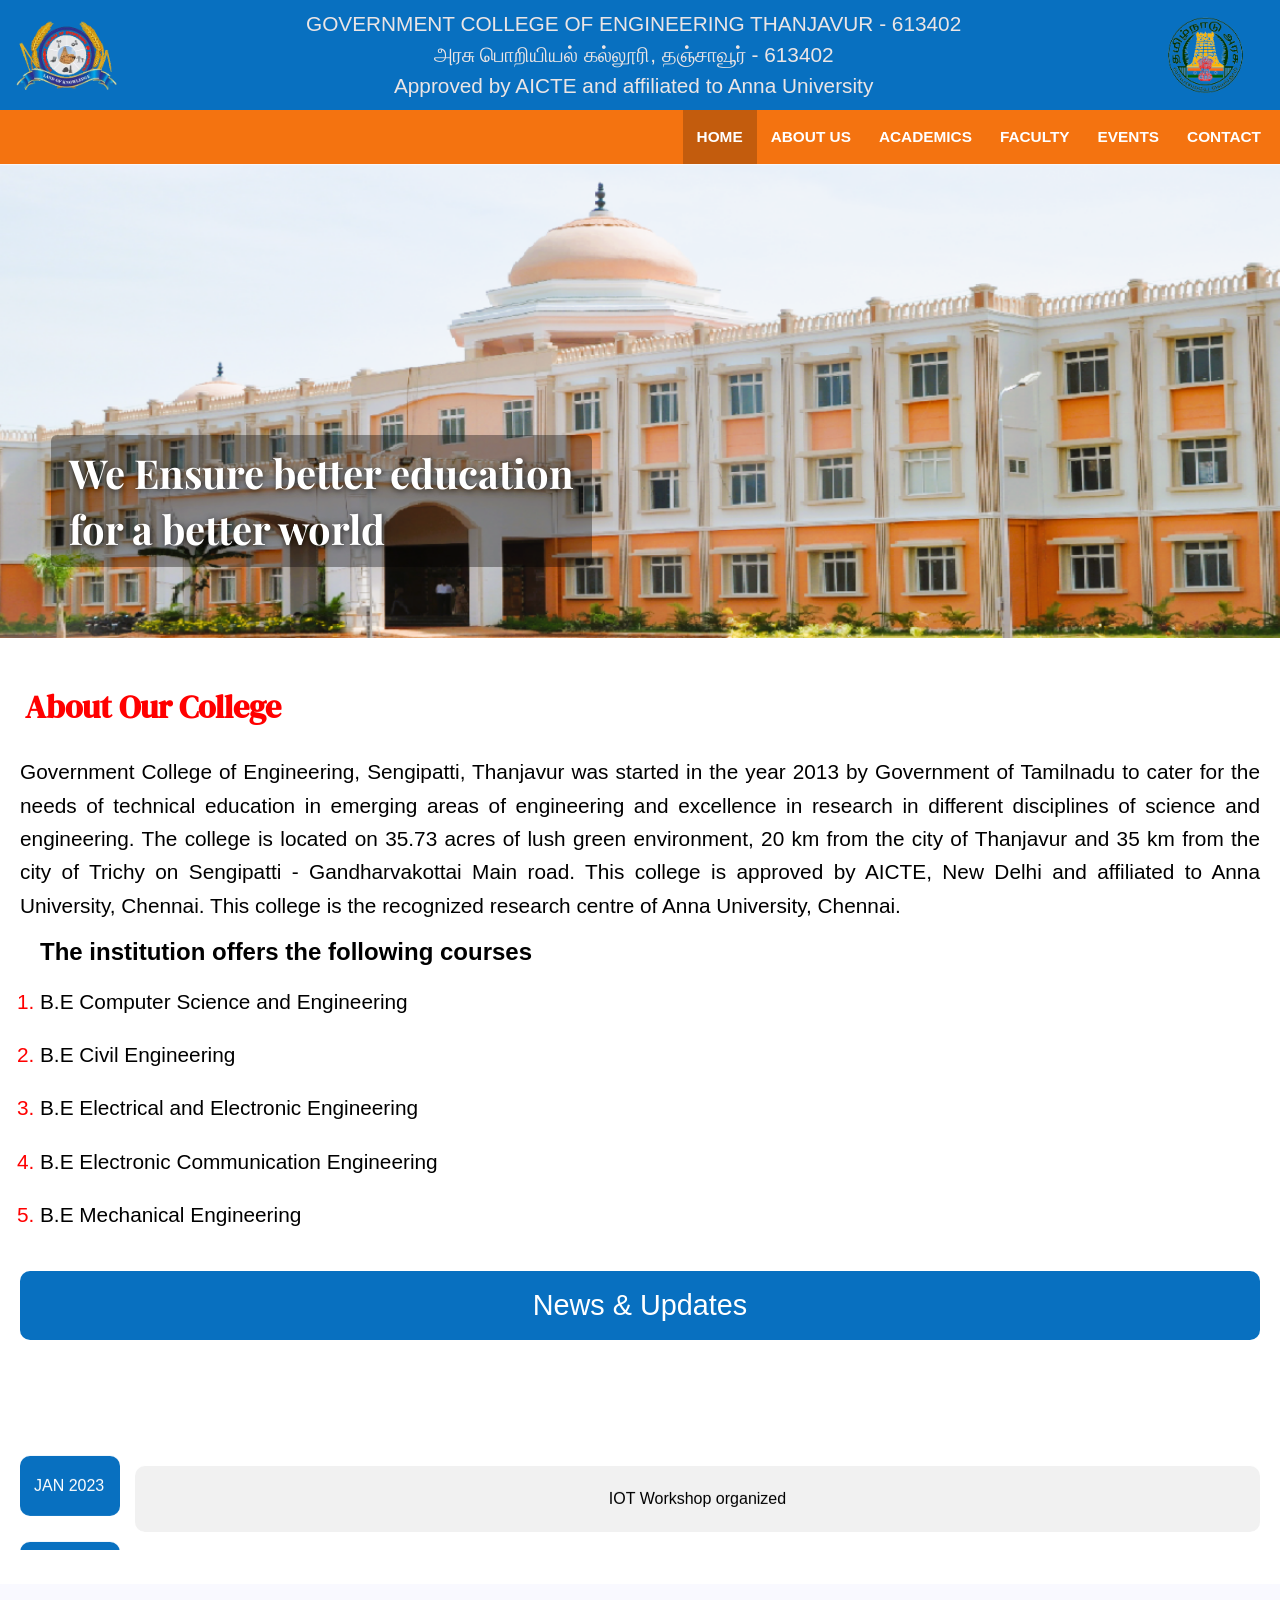
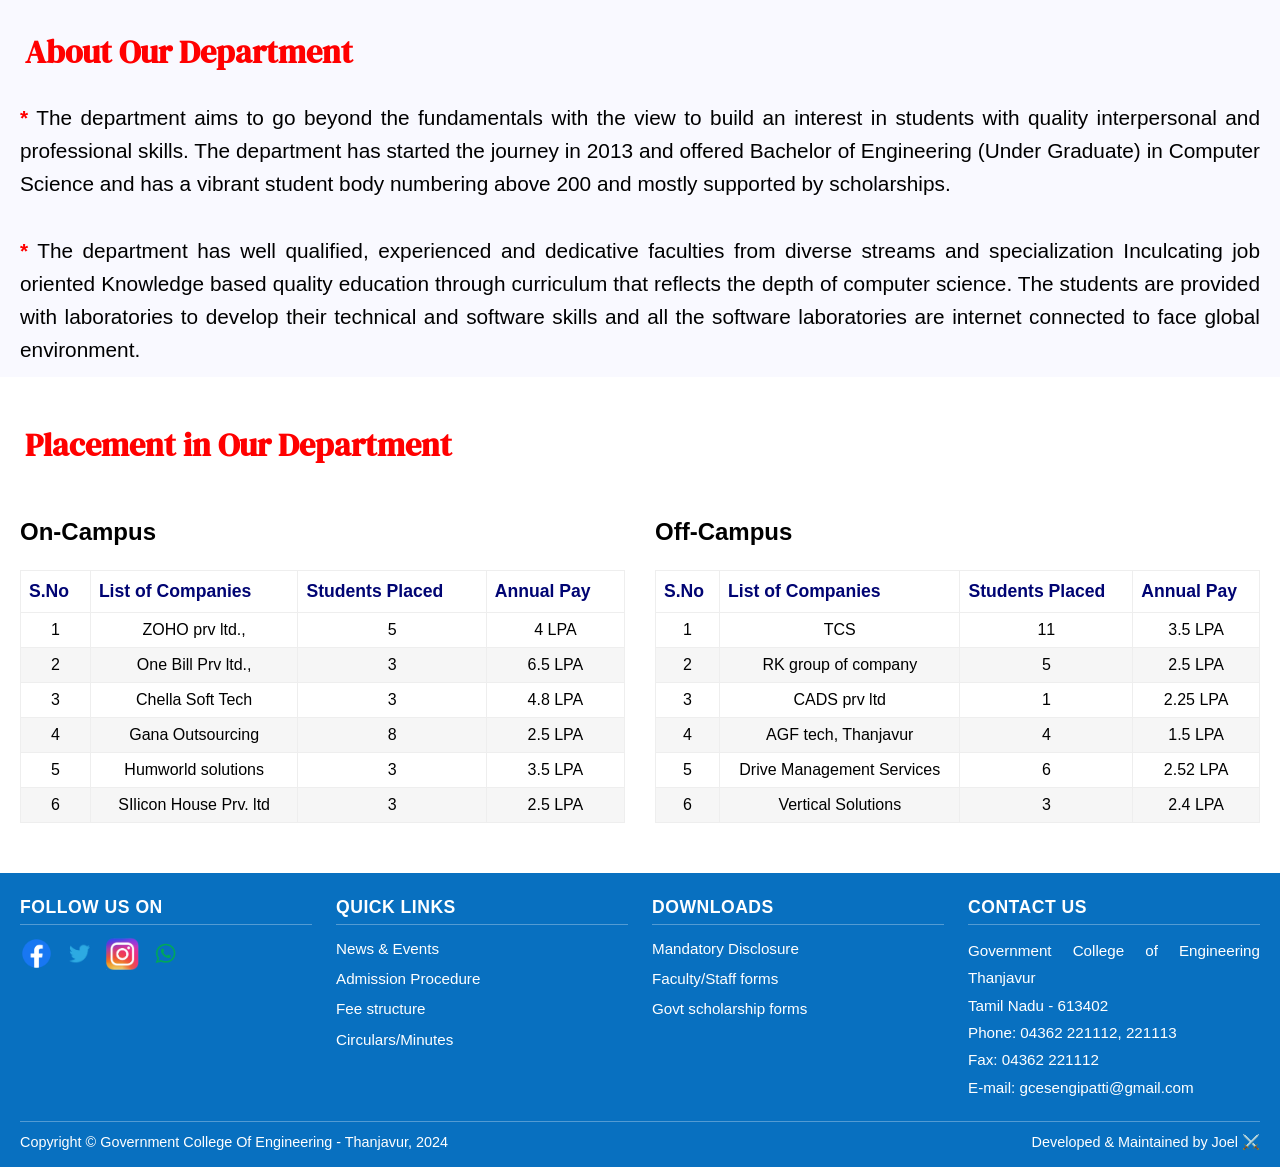
<file: index.html>
<!doctype html>
<html lang="en">
  <head>
    <meta charset="UTF-8" />
    <meta name="viewport" content="width=device-width, initial-scale=1.0" />
    <link rel="stylesheet" href="/CSS/responsive.css" />
    <link rel="icon" href="/assets/Images/clglogo.png" type="image/png" />
    <link rel="preconnect" href="https://fonts.googleapis.com" />
    <link rel="preconnect" href="https://fonts.gstatic.com" crossorigin />
    <link
      href="https://fonts.googleapis.com/css2?family=Playfair+Display:ital,wght@0,400..900;1,400..900&display=swap"
      rel="stylesheet"
    />
    <link
      href="https://fonts.googleapis.com/css2?family=DM+Serif+Display:ital@0;1&family=Playfair+Display:ital,wght@0,400..900;1,400..900&display=swap"
      rel="stylesheet"
    />
    <title>Welcome To Government College of Engineering Thanjavur</title>
  </head>
  <body>
    <div class="college-name">
      <ul>
        <li><img src="/assets/Images/clglogo.png" alt="College Logo" /></li>
        <li>
          GOVERNMENT COLLEGE OF ENGINEERING THANJAVUR - 613402 <br />
          அரசு பொறியியல் கல்லூரி, தஞ்சாவூர் - 613402 <br />
          Approved by AICTE and affiliated to Anna University
        </li>
        <li>
          <img src="/assets/Images/tamil-removebg-preview.png" alt="TN Logo" />
        </li>
      </ul>
    </div>

    <nav class="navbar">
      <div class="nav-inner">
        <button class="hamburger" id="hamburger" aria-label="Toggle menu">
          <span></span><span></span><span></span>
        </button>
        <div class="nav-links" id="navLinks">
          <a href="index.html" class="active">HOME</a>
          <a href="#CSE">ABOUT US</a>
          <a href="Academic.html">ACADEMICS</a>
          <a href="staffs.html">FACULTY</a>
          <a href="Events.html">EVENTS</a>
          <a href="contact.html">CONTACT</a>
        </div>
      </div>
    </nav>

    <div class="hero">
      <img
        src="/assets/Images/clg image 2.png"
        alt="College Campus"
        class="hero-img"
      />
      <div class="head-content">
        We Ensure better education<br />for a better world
      </div>
    </div>

    <div class="About-college">
      <h2>About Our College</h2>
      <div class="clg-content">
        Government College of Engineering, Sengipatti, Thanjavur was started in
        the year 2013 by Government of Tamilnadu to cater for the needs of
        technical education in emerging areas of engineering and excellence in
        research in different disciplines of science and engineering. The
        college is located on 35.73 acres of lush green environment, 20 km from
        the city of Thanjavur and 35 km from the city of Trichy on Sengipatti -
        Gandharvakottai Main road. This college is approved by AICTE, New Delhi
        and affiliated to Anna University, Chennai. This college is the
        recognized research centre of Anna University, Chennai.
      </div>
      <ol>
        <dt>The institution offers the following courses</dt>
        <br />
        <li>B.E Computer Science and Engineering</li>
        <br />
        <li>B.E Civil Engineering</li>
        <br />
        <li>B.E Electrical and Electronic Engineering</li>
        <br />
        <li>B.E Electronic Communication Engineering</li>
        <br />
        <li>B.E Mechanical Engineering</li>
        <br />
      </ol>
      <div id="new">
        <div id="newsh"><p id="newshp">News &amp; Updates</p></div>
        <marquee behavior="scroll" direction="up" scrolldelay="10">
          <div id="newsb">
            <div>
              <div id="newsc1"><p>JAN 2023</p></div>
              <div class="newsc2 i1"><p>IOT Workshop organized</p></div>
            </div>
            <div>
              <div id="newsc1"><p>FEB 2023</p></div>
              <div class="newsc2 i2">
                <p>IV successfully organized by 2021 batch</p>
              </div>
            </div>
            <div>
              <div id="newsc1"><p>APR 2023</p></div>
              <div class="newsc2 i3">
                <p>IV successfully organized by 2019 batch</p>
              </div>
            </div>
            <div>
              <div id="newsc1"><p>OCT 2023</p></div>
              <div class="newsc2 i4"><p>SIH successfully organized</p></div>
            </div>
            <div>
              <div id="newsc1"><p>NOV 2023</p></div>
              <div class="newsc2 i5">
                <p>IV successfully organized by 2022 batch</p>
              </div>
            </div>
          </div>
        </marquee>
      </div>
    </div>

    <div class="About-dep">
      <h2 id="CSE">About Our Department</h2>
      <div class="cse-content">
        <b>*</b> The department aims to go beyond the fundamentals with the view
        to build an interest in students with quality interpersonal and
        professional skills. The department has started the journey in 2013 and
        offered Bachelor of Engineering (Under Graduate) in Computer Science and
        has a vibrant student body numbering above 200 and mostly supported by
        scholarships.<br /><br />
        <b>*</b> The department has well qualified, experienced and dedicative
        faculties from diverse streams and specialization Inculcating job
        oriented Knowledge based quality education through curriculum that
        reflects the depth of computer science. The students are provided with
        laboratories to develop their technical and software skills and all the
        software laboratories are internet connected to face global environment.
      </div>
    </div>

    <div class="section">
      <h2>Placement in Our Department</h2>
      <div class="placement-tables">
        <div class="section-1-table">
          <h3>On-Campus</h3>
          <div class="table-scroll">
            <table border="1" cellpadding="10">
              <thead>
                <tr>
                  <th>S.No</th>
                  <th>List of Companies</th>
                  <th>Students Placed</th>
                  <th>Annual Pay</th>
                </tr>
              </thead>
              <tr>
                <td>1</td>
                <td>ZOHO prv ltd.,</td>
                <td>5</td>
                <td>4 LPA</td>
              </tr>
              <tr>
                <td>2</td>
                <td>One Bill Prv ltd.,</td>
                <td>3</td>
                <td>6.5 LPA</td>
              </tr>
              <tr>
                <td>3</td>
                <td>Chella Soft Tech</td>
                <td>3</td>
                <td>4.8 LPA</td>
              </tr>
              <tr>
                <td>4</td>
                <td>Gana Outsourcing</td>
                <td>8</td>
                <td>2.5 LPA</td>
              </tr>
              <tr>
                <td>5</td>
                <td>Humworld solutions</td>
                <td>3</td>
                <td>3.5 LPA</td>
              </tr>
              <tr>
                <td>6</td>
                <td>SIlicon House Prv. ltd</td>
                <td>3</td>
                <td>2.5 LPA</td>
              </tr>
            </table>
          </div>
        </div>
        <div class="section-2-table">
          <h3>Off-Campus</h3>
          <div class="table-scroll">
            <table border="1" cellpadding="10">
              <thead>
                <tr>
                  <th>S.No</th>
                  <th>List of Companies</th>
                  <th>Students Placed</th>
                  <th>Annual Pay</th>
                </tr>
              </thead>
              <tr>
                <td>1</td>
                <td>TCS</td>
                <td>11</td>
                <td>3.5 LPA</td>
              </tr>
              <tr>
                <td>2</td>
                <td>RK group of company</td>
                <td>5</td>
                <td>2.5 LPA</td>
              </tr>
              <tr>
                <td>3</td>
                <td>CADS prv ltd</td>
                <td>1</td>
                <td>2.25 LPA</td>
              </tr>
              <tr>
                <td>4</td>
                <td>AGF tech, Thanjavur</td>
                <td>4</td>
                <td>1.5 LPA</td>
              </tr>
              <tr>
                <td>5</td>
                <td>Drive Management Services</td>
                <td>6</td>
                <td>2.52 LPA</td>
              </tr>
              <tr>
                <td>6</td>
                <td>Vertical Solutions</td>
                <td>3</td>
                <td>2.4 LPA</td>
              </tr>
            </table>
          </div>
        </div>
      </div>
    </div>

    <div class="footer-content">
      <div class="footer-1">
        <div class="footer-grid">
          <div class="footer-col">
            <h4>Follow Us On</h4>
            <div class="social-icons">
              <a
                href="https://www.facebook.com/groups/135893600199107"
                target="_blank"
                ><img src="/assets/Images/fb.png" alt="Facebook"
              /></a>
              <a
                href="https://twitter.com/GCEThanjavur?t=M916JnuWlmFhj-XQbk3cRQ&s=09"
                target="_blank"
                ><img src="/assets/Images/twitter.png" alt="Twitter"
              /></a>
              <a
                href="https://www.instagram.com/gce_sengipatti/"
                target="_blank"
                ><img src="/assets/Images/insta.png" alt="Instagram"
              /></a>
              <a href="https://wa.me/919994873594"
                ><img src="/assets/Images/whatsapp.png" alt="WhatsApp"
              /></a>
            </div>
          </div>
          <div class="footer-col">
            <h4>Quick Links</h4>
            <ul>
              <li>
                <a href="https://gcetj.edu.in/news-archives" target="_blank"
                  >News &amp; Events</a
                >
              </li>
              <li>
                <a
                  href="https://gcetj.edu.in/?q=mandatory-disclosure-0#"
                  target="_blank"
                  >Admission Procedure</a
                >
              </li>
              <li><a href="#">Fee structure</a></li>
              <li><a href="#">Circulars/Minutes</a></li>
            </ul>
          </div>
          <div class="footer-col">
            <h4>Downloads</h4>
            <ul>
              <li>
                <a
                  href="https://gcetj.edu.in/internal-hackathon-2023?q=mandatory-disclosure-0"
                  target="_blank"
                  >Mandatory Disclosure</a
                >
              </li>
              <li><a href="#" target="_blank">Faculty/Staff forms</a></li>
              <li>
                <a
                  href="https://gcetj.edu.in/internal-hackathon-2023?q=scholarship-form"
                  target="_blank"
                  >Govt scholarship forms</a
                >
              </li>
            </ul>
          </div>
          <div class="footer-col">
            <h4>Contact Us</h4>
            <address>
              Government College of Engineering Thanjavur<br />
              Tamil Nadu - 613402<br />
              Phone: 04362 221112, 221113<br />
              Fax: 04362 221112<br />
              E-mail: gcesengipatti@gmail.com
            </address>
          </div>
        </div>
        <div class="footer-bottom">
          <div>
            Copyright &copy; Government College Of Engineering - Thanjavur, 2024
          </div>
          <div>Developed &amp; Maintained by Joel ⚔️</div>
        </div>
      </div>
    </div>

    <script src="/JS/navbar.js"></script>
  </body>
</html>
</file>
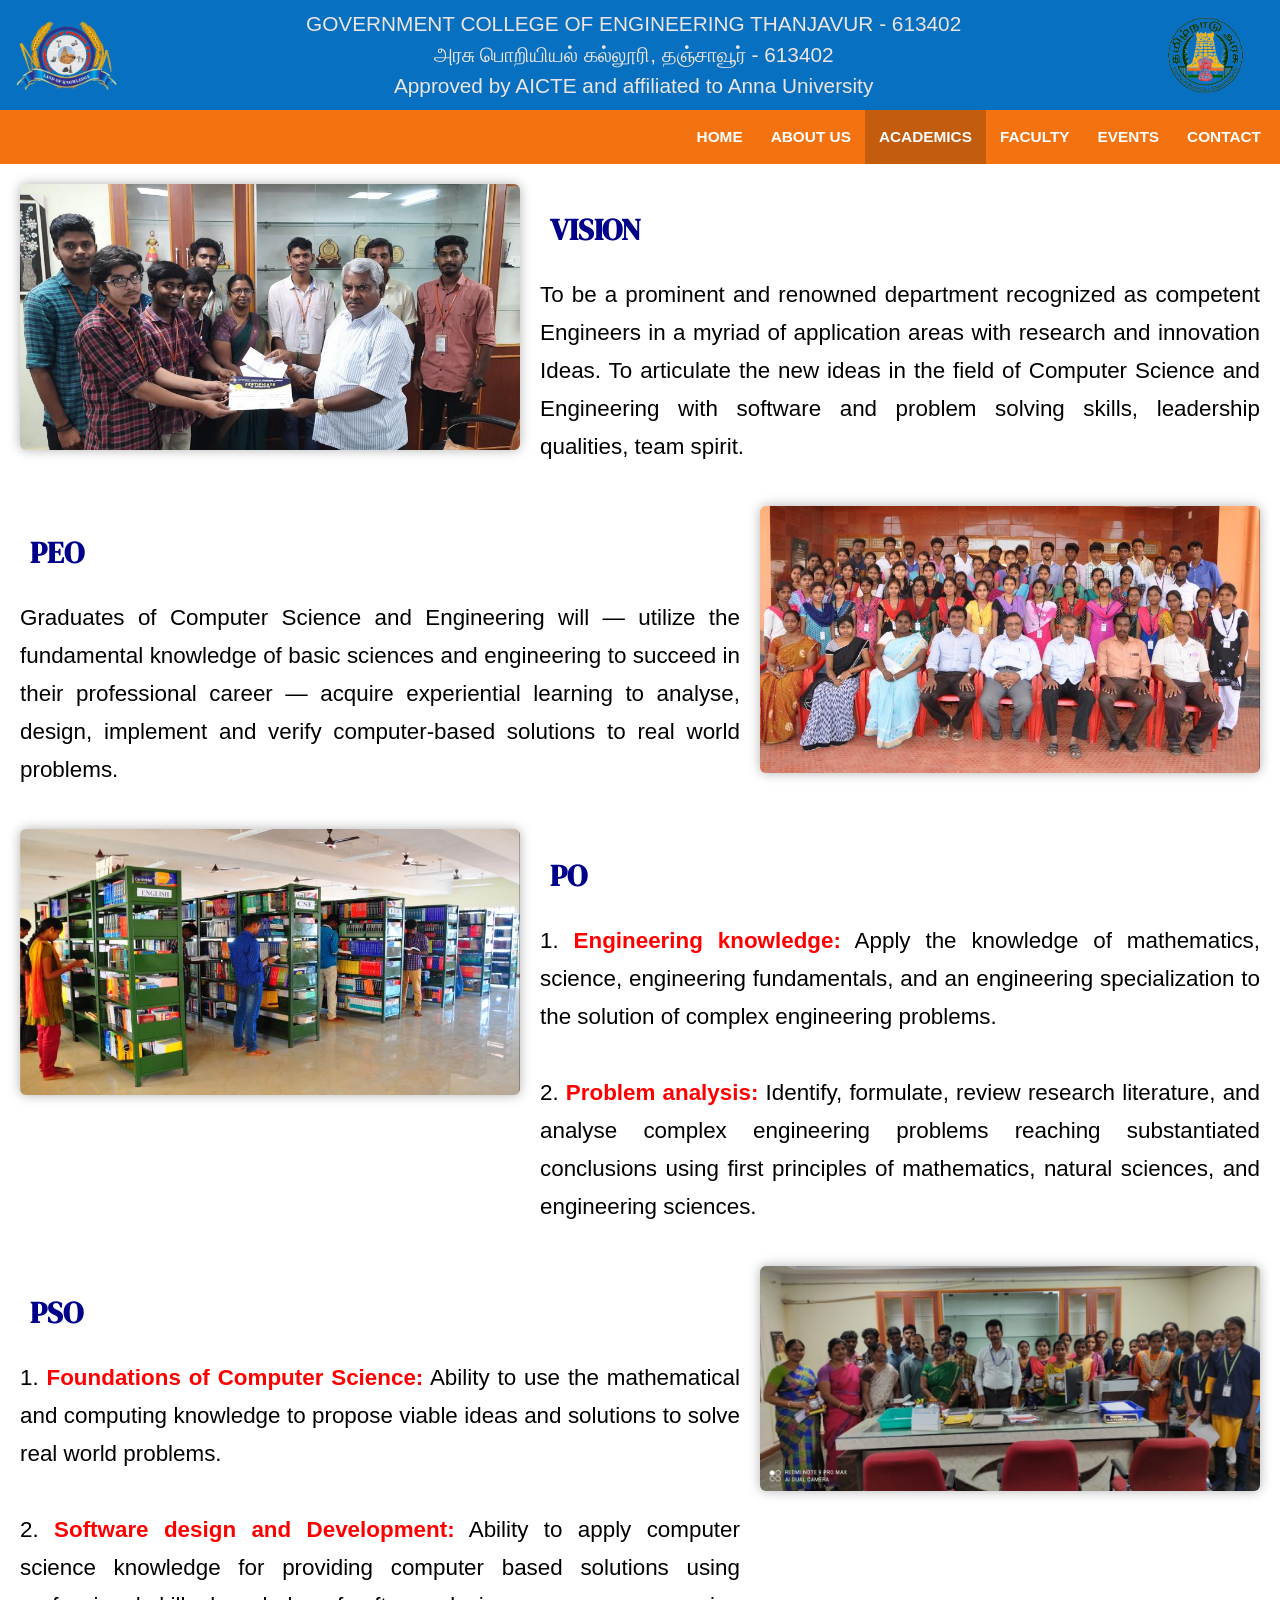
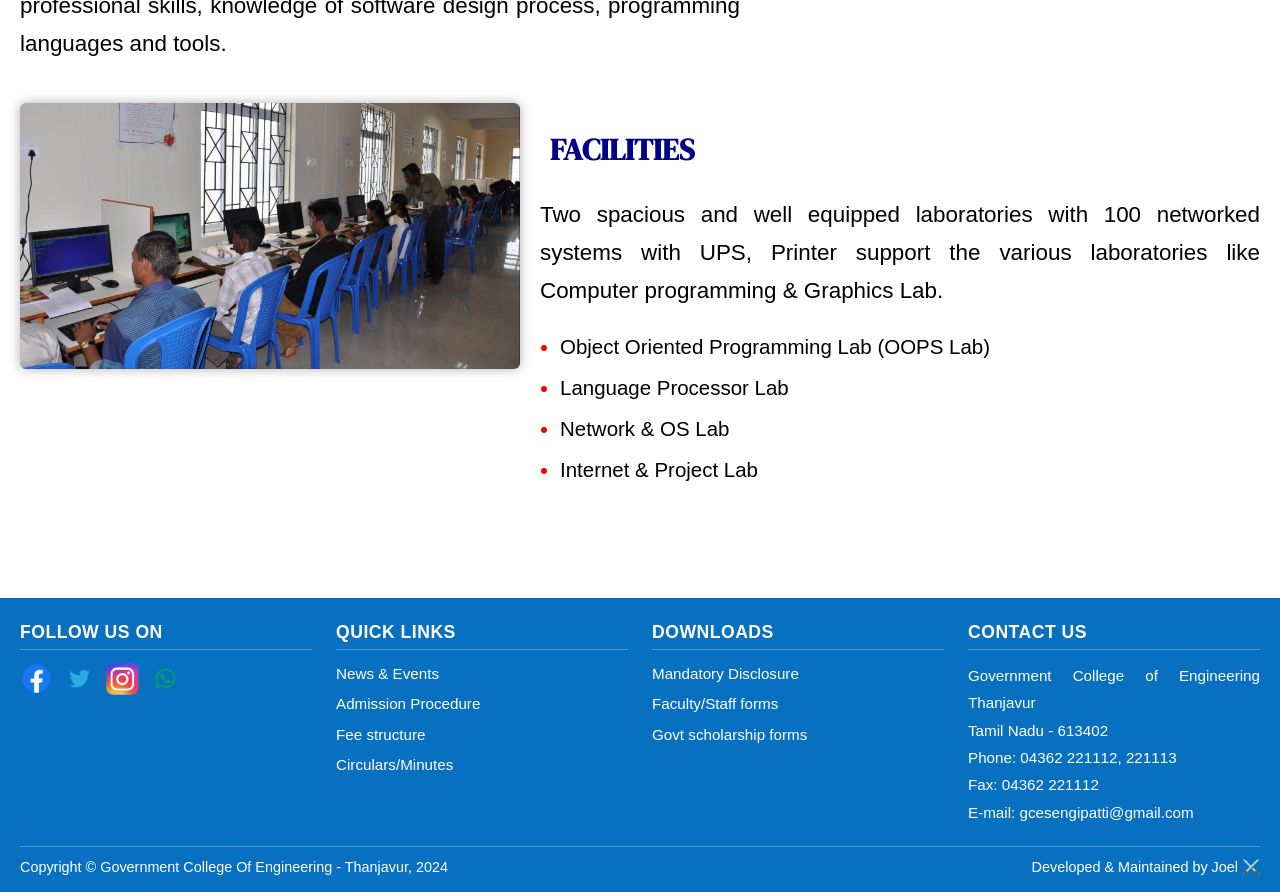
<file: Academic.html>
<!doctype html>
<html lang="en">
  <head>
    <meta charset="UTF-8" />
    <meta name="viewport" content="width=device-width, initial-scale=1.0" />
    <link rel="stylesheet" href="/CSS/responsive.css" />
    <link rel="icon" href="/assets/Images/clglogo.png" type="image/png" />
    <link rel="preconnect" href="https://fonts.googleapis.com" />
    <link rel="preconnect" href="https://fonts.gstatic.com" crossorigin />
    <link
      href="https://fonts.googleapis.com/css2?family=Playfair+Display:ital,wght@0,400..900;1,400..900&display=swap"
      rel="stylesheet"
    />
    <link
      href="https://fonts.googleapis.com/css2?family=DM+Serif+Display:ital@0;1&family=Playfair+Display:ital,wght@0,400..900;1,400..900&display=swap"
      rel="stylesheet"
    />
    <title>Academics | GCET</title>
  </head>
  <body>
    <div class="college-name">
      <ul>
        <li><img src="/assets/Images/clglogo.png" alt="College Logo" /></li>
        <li>
          GOVERNMENT COLLEGE OF ENGINEERING THANJAVUR - 613402 <br />
          அரசு பொறியியல் கல்லூரி, தஞ்சாவூர் - 613402 <br />
          Approved by AICTE and affiliated to Anna University
        </li>
        <li>
          <img src="/assets/Images/tamil-removebg-preview.png" alt="TN Logo" />
        </li>
      </ul>
    </div>

    <nav class="navbar">
      <div class="nav-inner">
        <button class="hamburger" id="hamburger" aria-label="Toggle menu">
          <span></span><span></span><span></span>
        </button>
        <div class="nav-links" id="navLinks">
          <a href="index.html">HOME</a>
          <a href="index.html#CSE">ABOUT US</a>
          <a href="Academic.html" class="active">ACADEMICS</a>
          <a href="staffs.html">FACULTY</a>
          <a href="Events.html">EVENTS</a>
          <a href="contact.html">CONTACT</a>
        </div>
      </div>
    </nav>

    <div class="academic-section">
      <div class="academic-block">
        <img src="/assets/Images/academic-3.jpg" alt="Vision" />
        <div class="text">
          <h1>VISION</h1>
          To be a prominent and renowned department recognized as competent
          Engineers in a myriad of application areas with research and
          innovation Ideas. To articulate the new ideas in the field of Computer
          Science and Engineering with software and problem solving skills,
          leadership qualities, team spirit.
        </div>
      </div>

      <div class="academic-block reverse">
        <img src="/assets/Images/academic-2.jpeg" alt="PEO" />
        <div class="text">
          <h1>PEO</h1>
          Graduates of Computer Science and Engineering will — utilize the
          fundamental knowledge of basic sciences and engineering to succeed in
          their professional career — acquire experiential learning to analyse,
          design, implement and verify computer-based solutions to real world
          problems.
        </div>
      </div>

      <div class="academic-block">
        <img src="/assets/Images/academic-4.jpeg" alt="PO" />
        <div class="text">
          <h1>PO</h1>
          1. <b>Engineering knowledge:</b> Apply the knowledge of mathematics,
          science, engineering fundamentals, and an engineering specialization
          to the solution of complex engineering problems.<br /><br />
          2. <b>Problem analysis:</b> Identify, formulate, review research
          literature, and analyse complex engineering problems reaching
          substantiated conclusions using first principles of mathematics,
          natural sciences, and engineering sciences.
        </div>
      </div>

      <div class="academic-block reverse">
        <img src="/assets/Images/academic-5.jpg" alt="PSO" />
        <div class="text">
          <h1>PSO</h1>
          1. <b>Foundations of Computer Science:</b> Ability to use the
          mathematical and computing knowledge to propose viable ideas and
          solutions to solve real world problems.<br /><br />
          2. <b>Software design and Development:</b> Ability to apply computer
          science knowledge for providing computer based solutions using
          professional skills, knowledge of software design process, programming
          languages and tools.
        </div>
      </div>

      <div class="academic-block">
        <img src="/assets/Images/academic-9.jpg" alt="Facilities" />
        <div class="text">
          <h1>FACILITIES</h1>
          Two spacious and well equipped laboratories with 100 networked systems
          with UPS, Printer support the various laboratories like Computer
          programming &amp; Graphics Lab.
          <ul>
            <li>Object Oriented Programming Lab (OOPS Lab)</li>
            <li>Language Processor Lab</li>
            <li>Network &amp; OS Lab</li>
            <li>Internet &amp; Project Lab</li>
          </ul>
        </div>
      </div>
    </div>

    <div class="footer-content">
      <div class="footer-1">
        <div class="footer-grid">
          <div class="footer-col">
            <h4>Follow Us On</h4>
            <div class="social-icons">
              <a
                href="https://www.facebook.com/groups/135893600199107"
                target="_blank"
                ><img src="/assets/Images/fb.png" alt="Facebook"
              /></a>
              <a
                href="https://twitter.com/GCEThanjavur?t=M916JnuWlmFhj-XQbk3cRQ&s=09"
                target="_blank"
                ><img src="/assets/Images/twitter.png" alt="Twitter"
              /></a>
              <a
                href="https://www.instagram.com/gce_sengipatti/"
                target="_blank"
                ><img src="/assets/Images/insta.png" alt="Instagram"
              /></a>
              <a href="https://wa.me/919994873594"
                ><img src="/assets/Images/whatsapp.png" alt="WhatsApp"
              /></a>
            </div>
          </div>
          <div class="footer-col">
            <h4>Quick Links</h4>
            <ul>
              <li>
                <a href="https://gcetj.edu.in/news-archives" target="_blank"
                  >News &amp; Events</a
                >
              </li>
              <li>
                <a
                  href="https://gcetj.edu.in/?q=mandatory-disclosure-0#"
                  target="_blank"
                  >Admission Procedure</a
                >
              </li>
              <li><a href="#">Fee structure</a></li>
              <li><a href="#">Circulars/Minutes</a></li>
            </ul>
          </div>
          <div class="footer-col">
            <h4>Downloads</h4>
            <ul>
              <li>
                <a
                  href="https://gcetj.edu.in/internal-hackathon-2023?q=mandatory-disclosure-0"
                  target="_blank"
                  >Mandatory Disclosure</a
                >
              </li>
              <li><a href="#" target="_blank">Faculty/Staff forms</a></li>
              <li>
                <a
                  href="https://gcetj.edu.in/internal-hackathon-2023?q=scholarship-form"
                  target="_blank"
                  >Govt scholarship forms</a
                >
              </li>
            </ul>
          </div>
          <div class="footer-col">
            <h4>Contact Us</h4>
            <address>
              Government College of Engineering Thanjavur<br />
              Tamil Nadu - 613402<br />
              Phone: 04362 221112, 221113<br />
              Fax: 04362 221112<br />
              E-mail: gcesengipatti@gmail.com
            </address>
          </div>
        </div>
        <div class="footer-bottom">
          <div>
            Copyright &copy; Government College Of Engineering - Thanjavur, 2024
          </div>
          <div>Developed &amp; Maintained by Joel ⚔️</div>
        </div>
      </div>
    </div>

    <script src="/JS/navbar.js"></script>
  </body>
</html>
</file>
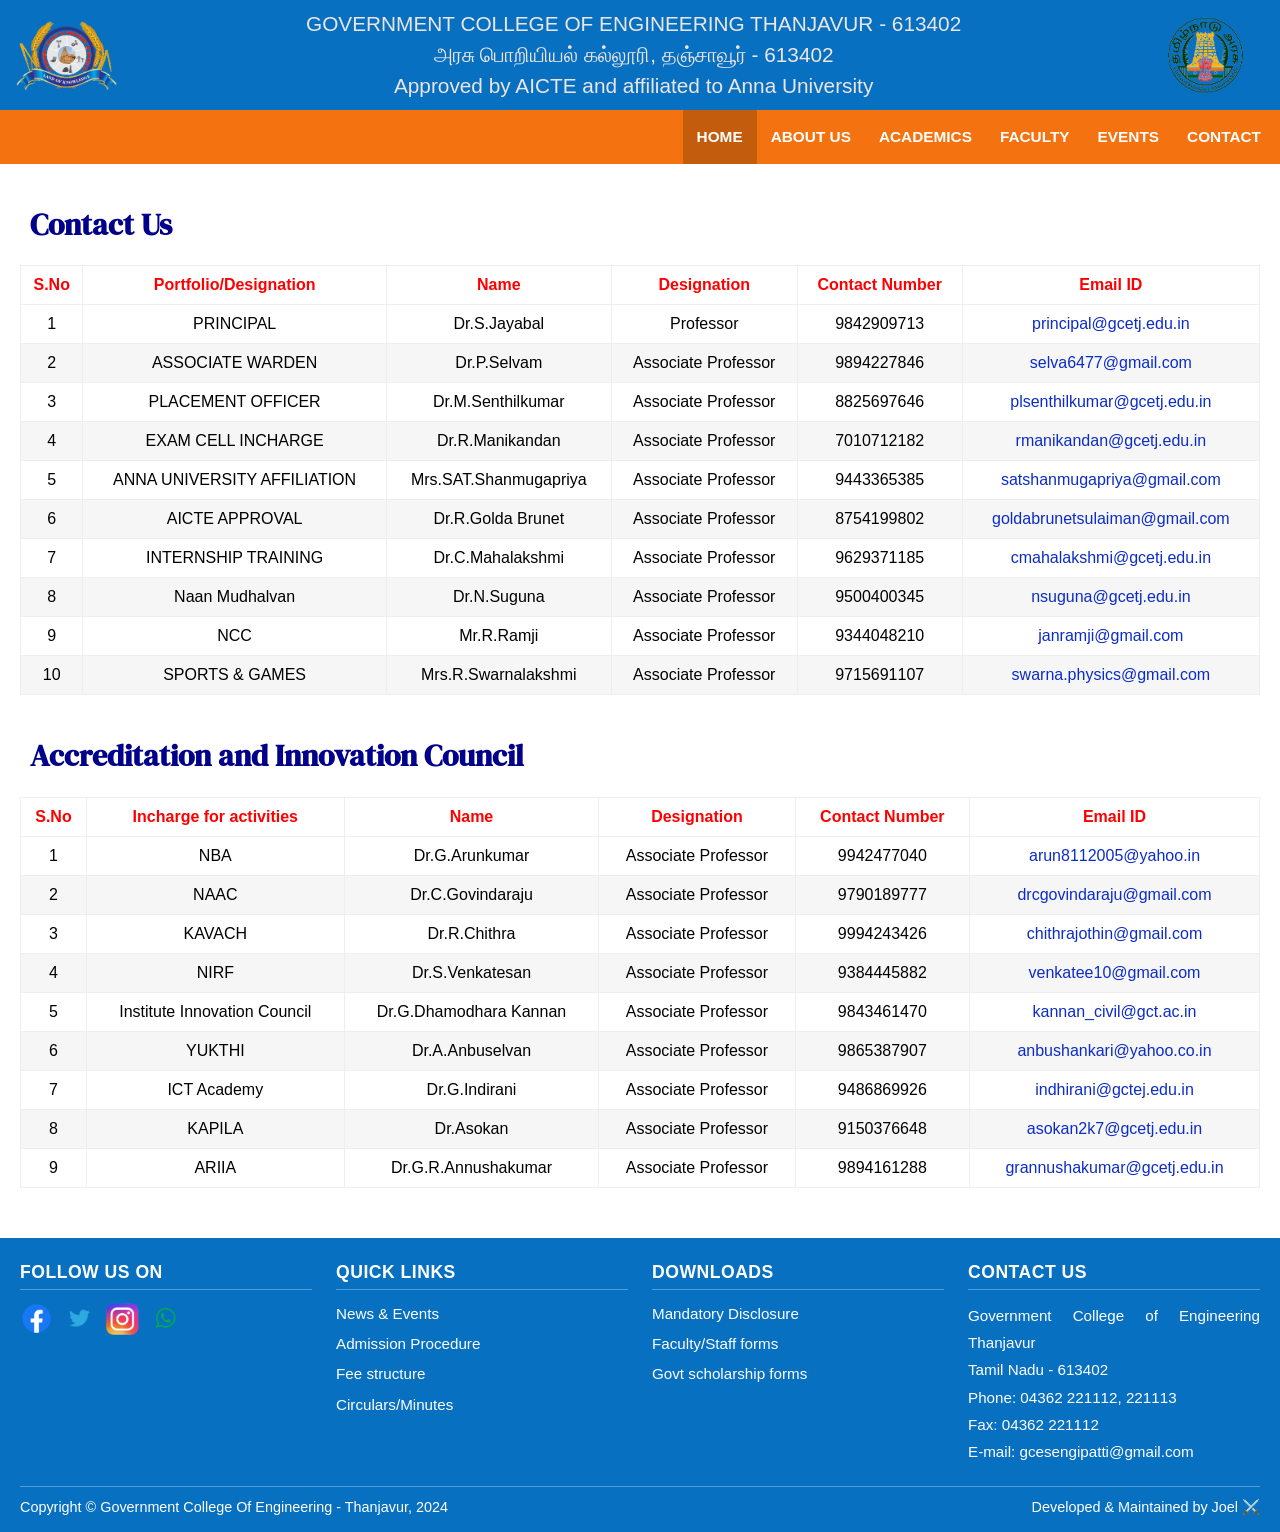
<file: contact.html>
<!doctype html>
<html lang="en">
  <head>
    <meta charset="UTF-8" />
    <meta name="viewport" content="width=device-width, initial-scale=1.0" />
    <link rel="stylesheet" href="/CSS/responsive.css" />
    <link rel="icon" href="assets/Images/clglogo.png" type="image/png" />
    <link rel="preconnect" href="https://fonts.googleapis.com" />
    <link rel="preconnect" href="https://fonts.gstatic.com" crossorigin />
    <link
      href="https://fonts.googleapis.com/css2?family=Playfair+Display:ital,wght@0,400..900;1,400..900&display=swap"
      rel="stylesheet"
    />
    <link
      href="https://fonts.googleapis.com/css2?family=DM+Serif+Display:ital@0;1&family=Playfair+Display:ital,wght@0,400..900;1,400..900&display=swap"
      rel="stylesheet"
    />
    <title>Contact Us | GCET</title>
  </head>
  <body>
    <div class="college-name">
      <ul>
        <li><img src="/assets/Images/clglogo.png" alt="College Logo" /></li>
        <li>
          GOVERNMENT COLLEGE OF ENGINEERING THANJAVUR - 613402 <br />
          அரசு பொறியியல் கல்லூரி, தஞ்சாவூர் - 613402 <br />
          Approved by AICTE and affiliated to Anna University
        </li>
        <li>
          <img src="/assets/Images/tamil-removebg-preview.png" alt="TN Logo" />
        </li>
      </ul>
    </div>

    <nav class="navbar">
      <div class="nav-inner">
        <button class="hamburger" id="hamburger" aria-label="Toggle menu">
          <span></span><span></span><span></span>
        </button>
        <div class="nav-links" id="navLinks">
          <a href="index.html" class="active">HOME</a>
          <a href="#CSE">ABOUT US</a>
          <a href="Academic.html">ACADEMICS</a>
          <a href="staffs.html">FACULTY</a>
          <a href="Events.html">EVENTS</a>
          <a href="contact.html">CONTACT</a>
        </div>
      </div>
    </nav>

    <div class="contact-page">
      <h1>Contact Us</h1>
      <div class="table-scroll">
        <table class="contact-table" border="1" cellpadding="10">
          <thead>
            <tr>
              <td>S.No</td>
              <td>Portfolio/Designation</td>
              <td>Name</td>
              <td>Designation</td>
              <td>Contact Number</td>
              <td>Email ID</td>
            </tr>
          </thead>
          <tr>
            <td>1</td>
            <td>PRINCIPAL</td>
            <td>Dr.S.Jayabal</td>
            <td>Professor</td>
            <td>9842909713</td>
            <td>
              <a href="mailto:principal@gcetj.edu.in">principal@gcetj.edu.in</a>
            </td>
          </tr>
          <tr>
            <td>2</td>
            <td>ASSOCIATE WARDEN</td>
            <td>Dr.P.Selvam</td>
            <td>Associate Professor</td>
            <td>9894227846</td>
            <td>
              <a href="mailto:selva6477@gmail.com">selva6477@gmail.com</a>
            </td>
          </tr>
          <tr>
            <td>3</td>
            <td>PLACEMENT OFFICER</td>
            <td>Dr.M.Senthilkumar</td>
            <td>Associate Professor</td>
            <td>8825697646</td>
            <td>
              <a href="mailto:plsenthilkumar@gcetj.edu.in"
                >plsenthilkumar@gcetj.edu.in</a
              >
            </td>
          </tr>
          <tr>
            <td>4</td>
            <td>EXAM CELL INCHARGE</td>
            <td>Dr.R.Manikandan</td>
            <td>Associate Professor</td>
            <td>7010712182</td>
            <td>
              <a href="mailto:rmanikandan@gcetj.edu.in"
                >rmanikandan@gcetj.edu.in</a
              >
            </td>
          </tr>
          <tr>
            <td>5</td>
            <td>ANNA UNIVERSITY AFFILIATION</td>
            <td>Mrs.SAT.Shanmugapriya</td>
            <td>Associate Professor</td>
            <td>9443365385</td>
            <td>
              <a href="mailto:satshanmugapriya@gmail.com"
                >satshanmugapriya@gmail.com</a
              >
            </td>
          </tr>
          <tr>
            <td>6</td>
            <td>AICTE APPROVAL</td>
            <td>Dr.R.Golda Brunet</td>
            <td>Associate Professor</td>
            <td>8754199802</td>
            <td>
              <a href="mailto:goldabrunetsulaiman@gmail.com"
                >goldabrunetsulaiman@gmail.com</a
              >
            </td>
          </tr>
          <tr>
            <td>7</td>
            <td>INTERNSHIP TRAINING</td>
            <td>Dr.C.Mahalakshmi</td>
            <td>Associate Professor</td>
            <td>9629371185</td>
            <td>
              <a href="mailto:cmahalakshmi@gcetj.edu.in"
                >cmahalakshmi@gcetj.edu.in</a
              >
            </td>
          </tr>
          <tr>
            <td>8</td>
            <td>Naan Mudhalvan</td>
            <td>Dr.N.Suguna</td>
            <td>Associate Professor</td>
            <td>9500400345</td>
            <td>
              <a href="mailto:nsuguna@gcetj.edu.in">nsuguna@gcetj.edu.in</a>
            </td>
          </tr>
          <tr>
            <td>9</td>
            <td>NCC</td>
            <td>Mr.R.Ramji</td>
            <td>Associate Professor</td>
            <td>9344048210</td>
            <td><a href="mailto:janramji@gmail.com">janramji@gmail.com</a></td>
          </tr>
          <tr>
            <td>10</td>
            <td>SPORTS &amp; GAMES</td>
            <td>Mrs.R.Swarnalakshmi</td>
            <td>Associate Professor</td>
            <td>9715691107</td>
            <td>
              <a href="mailto:swarna.physics@gmail.com"
                >swarna.physics@gmail.com</a
              >
            </td>
          </tr>
        </table>
      </div>

      <h1 style="margin-top: 40px">Accreditation and Innovation Council</h1>
      <div class="table-scroll">
        <table class="contact-table" border="1" cellpadding="10">
          <thead>
            <tr>
              <td>S.No</td>
              <td>Incharge for activities</td>
              <td>Name</td>
              <td>Designation</td>
              <td>Contact Number</td>
              <td>Email ID</td>
            </tr>
          </thead>
          <tr>
            <td>1</td>
            <td>NBA</td>
            <td>Dr.G.Arunkumar</td>
            <td>Associate Professor</td>
            <td>9942477040</td>
            <td>
              <a href="mailto:arun8112005@yahoo.in">arun8112005@yahoo.in</a>
            </td>
          </tr>
          <tr>
            <td>2</td>
            <td>NAAC</td>
            <td>Dr.C.Govindaraju</td>
            <td>Associate Professor</td>
            <td>9790189777</td>
            <td>
              <a href="mailto:drcgovindaraju@gmail.com"
                >drcgovindaraju@gmail.com</a
              >
            </td>
          </tr>
          <tr>
            <td>3</td>
            <td>KAVACH</td>
            <td>Dr.R.Chithra</td>
            <td>Associate Professor</td>
            <td>9994243426</td>
            <td>
              <a href="mailto:chithrajothin@gmail.com"
                >chithrajothin@gmail.com</a
              >
            </td>
          </tr>
          <tr>
            <td>4</td>
            <td>NIRF</td>
            <td>Dr.S.Venkatesan</td>
            <td>Associate Professor</td>
            <td>9384445882</td>
            <td>
              <a href="mailto:venkatee10@gmail.com">venkatee10@gmail.com</a>
            </td>
          </tr>
          <tr>
            <td>5</td>
            <td>Institute Innovation Council</td>
            <td>Dr.G.Dhamodhara Kannan</td>
            <td>Associate Professor</td>
            <td>9843461470</td>
            <td>
              <a href="mailto:kannan_civil@gct.ac.in">kannan_civil@gct.ac.in</a>
            </td>
          </tr>
          <tr>
            <td>6</td>
            <td>YUKTHI</td>
            <td>Dr.A.Anbuselvan</td>
            <td>Associate Professor</td>
            <td>9865387907</td>
            <td>
              <a href="mailto:anbushankari@yahoo.co.in"
                >anbushankari@yahoo.co.in</a
              >
            </td>
          </tr>
          <tr>
            <td>7</td>
            <td>ICT Academy</td>
            <td>Dr.G.Indirani</td>
            <td>Associate Professor</td>
            <td>9486869926</td>
            <td>
              <a href="mailto:indhirani@gctej.edu.in">indhirani@gctej.edu.in</a>
            </td>
          </tr>
          <tr>
            <td>8</td>
            <td>KAPILA</td>
            <td>Dr.Asokan</td>
            <td>Associate Professor</td>
            <td>9150376648</td>
            <td>
              <a href="mailto:asokan2k7@gcetj.edu.in">asokan2k7@gcetj.edu.in</a>
            </td>
          </tr>
          <tr>
            <td>9</td>
            <td>ARIIA</td>
            <td>Dr.G.R.Annushakumar</td>
            <td>Associate Professor</td>
            <td>9894161288</td>
            <td>
              <a href="mailto:grannushakumar@gcetj.edu.in"
                >grannushakumar@gcetj.edu.in</a
              >
            </td>
          </tr>
        </table>
      </div>
    </div>

    <div class="footer-content">
      <div class="footer-1">
        <div class="footer-grid">
          <div class="footer-col">
            <h4>Follow Us On</h4>
            <div class="social-icons">
              <a
                href="https://www.facebook.com/groups/135893600199107"
                target="_blank"
                ><img src="/assets/Images/fb.png" alt="Facebook"
              /></a>
              <a
                href="https://twitter.com/GCEThanjavur?t=M916JnuWlmFhj-XQbk3cRQ&s=09"
                target="_blank"
                ><img src="/assets/Images/twitter.png" alt="Twitter"
              /></a>
              <a
                href="https://www.instagram.com/gce_sengipatti/"
                target="_blank"
                ><img src="/assets/Images/insta.png" alt="Instagram"
              /></a>
              <a href="https://wa.me/919994873594"
                ><img src="/assets/Images/whatsapp.png" alt="WhatsApp"
              /></a>
            </div>
          </div>
          <div class="footer-col">
            <h4>Quick Links</h4>
            <ul>
              <li>
                <a href="https://gcetj.edu.in/news-archives" target="_blank"
                  >News &amp; Events</a
                >
              </li>
              <li>
                <a
                  href="https://gcetj.edu.in/?q=mandatory-disclosure-0#"
                  target="_blank"
                  >Admission Procedure</a
                >
              </li>
              <li><a href="#">Fee structure</a></li>
              <li><a href="#">Circulars/Minutes</a></li>
            </ul>
          </div>
          <div class="footer-col">
            <h4>Downloads</h4>
            <ul>
              <li>
                <a
                  href="https://gcetj.edu.in/internal-hackathon-2023?q=mandatory-disclosure-0"
                  target="_blank"
                  >Mandatory Disclosure</a
                >
              </li>
              <li><a href="#" target="_blank">Faculty/Staff forms</a></li>
              <li>
                <a
                  href="https://gcetj.edu.in/internal-hackathon-2023?q=scholarship-form"
                  target="_blank"
                  >Govt scholarship forms</a
                >
              </li>
            </ul>
          </div>
          <div class="footer-col">
            <h4>Contact Us</h4>
            <address>
              Government College of Engineering Thanjavur<br />
              Tamil Nadu - 613402<br />
              Phone: 04362 221112, 221113<br />
              Fax: 04362 221112<br />
              E-mail: gcesengipatti@gmail.com
            </address>
          </div>
        </div>
        <div class="footer-bottom">
          <div>
            Copyright &copy; Government College Of Engineering - Thanjavur, 2024
          </div>
          <div>Developed &amp; Maintained by Joel ⚔️</div>
        </div>
      </div>
    </div>

    <script src="/JS/navbar.js"></script>
  </body>
</html>
</file>
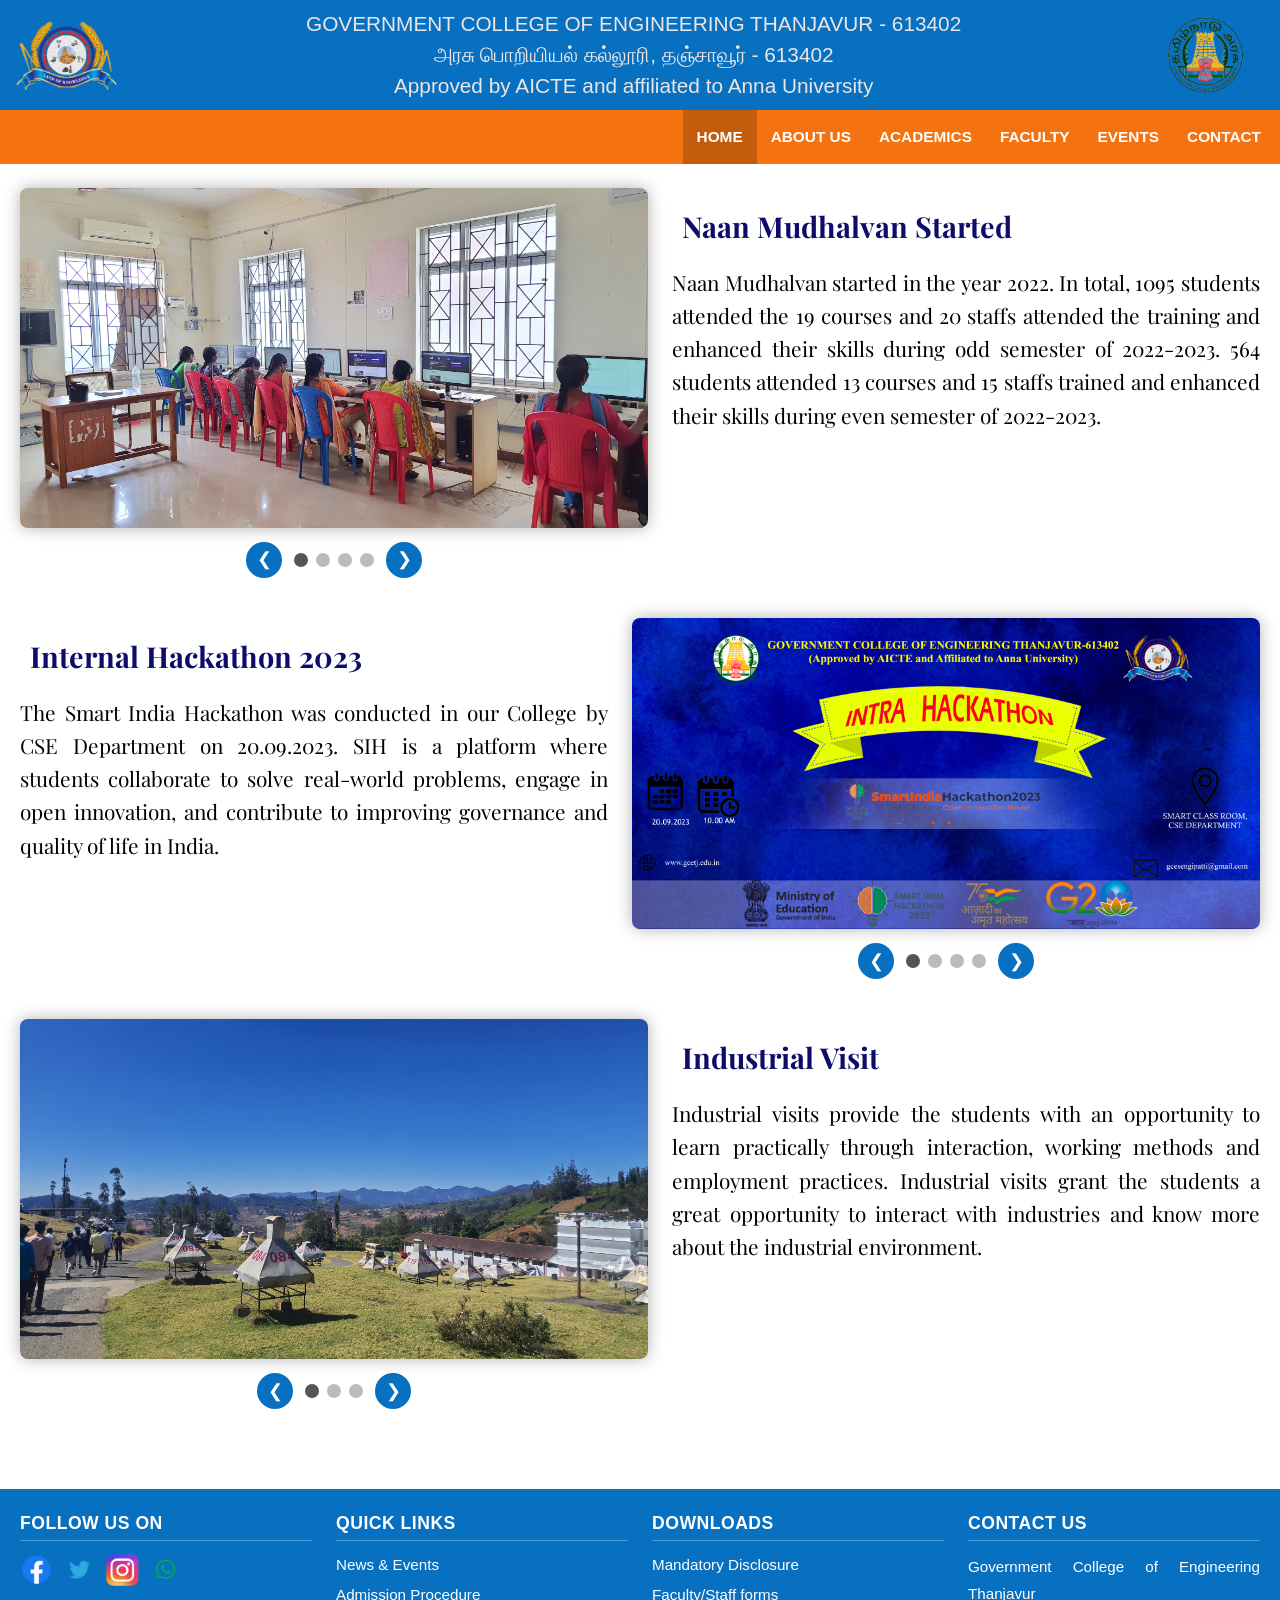
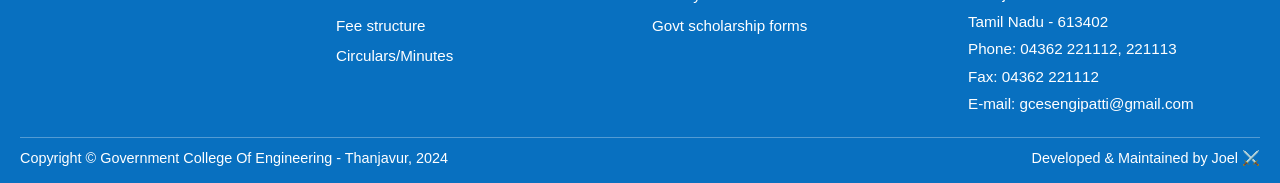
<file: Events.html>
<!doctype html>
<html lang="en">
  <head>
    <meta charset="UTF-8" />
    <meta name="viewport" content="width=device-width, initial-scale=1.0" />
    <link rel="stylesheet" href="/CSS/responsive.css" />
    <link rel="icon" href="/assets/Images/clglogo.png" type="image/png" />
    <link rel="preconnect" href="https://fonts.googleapis.com" />
    <link rel="preconnect" href="https://fonts.gstatic.com" crossorigin />
    <link
      href="https://fonts.googleapis.com/css2?family=Playfair+Display:ital,wght@0,400..900;1,400..900&display=swap"
      rel="stylesheet"
    />
    <link
      href="https://fonts.googleapis.com/css2?family=DM+Serif+Display:ital@0;1&family=Playfair+Display:ital,wght@0,400..900;1,400..900&display=swap"
      rel="stylesheet"
    />
    <title>Events | GCET</title>
    <style>
      /* Responsive slideshow */
      .slideshow-wrap {
        max-width: 700px;
        position: relative;
        margin: 0 auto;
      }
      .slide-item {
        display: none;
      }
      .slide-item img {
        width: 100%;
        height: auto;
        max-height: 340px;
        object-fit: cover;
        border-radius: 8px;
        filter: drop-shadow(0 0 8px rgba(0, 0, 0, 0.3));
      }
      .slide-controls {
        display: flex;
        justify-content: center;
        align-items: center;
        gap: 12px;
        margin-top: 10px;
      }
      .slide-btn {
        cursor: pointer;
        background: #0870c0;
        color: white;
        border: none;
        border-radius: 50%;
        width: 36px;
        height: 36px;
        font-size: 1.1rem;
        display: flex;
        align-items: center;
        justify-content: center;
        transition: background 0.2s;
      }
      .slide-btn:hover {
        background: #055a9f;
      }
      .slide-dots {
        display: flex;
        gap: 8px;
      }
      .sdot {
        width: 14px;
        height: 14px;
        border-radius: 50%;
        background: #bbb;
        cursor: pointer;
        transition: background 0.3s;
      }
      .sdot.active {
        background: #555;
      }
      .event-section {
        padding: 24px 20px 10px;
      }
      .event-row {
        display: flex;
        flex-wrap: wrap;
        gap: 24px;
        align-items: flex-start;
        margin-bottom: 40px;
      }
      .event-row.reverse {
        flex-direction: row-reverse;
      }
      .event-row .slideshow-wrap {
        flex: 1 1 300px;
      }
      .event-row .event-text {
        flex: 1 1 260px;
      }
      .event-text h1 {
        font-size: clamp(1.2rem, 2.5vw, 1.8rem);
        color: rgb(12, 12, 106);
        font-family: "Playfair Display", serif;
        margin-bottom: 10px;
      }
      .event-text p {
        font-size: clamp(0.95rem, 1.7vw, 1.3rem);
        line-height: 1.6;
        font-family: "Playfair Display", serif;
      }
      @media (max-width: 600px) {
        .event-row,
        .event-row.reverse {
          flex-direction: column;
        }
      }
    </style>
  </head>
  <body>
    <div class="college-name">
      <ul>
        <li><img src="/assets/Images/clglogo.png" alt="College Logo" /></li>
        <li>
          GOVERNMENT COLLEGE OF ENGINEERING THANJAVUR - 613402 <br />
          அரசு பொறியியல் கல்லூரி, தஞ்சாவூர் - 613402 <br />
          Approved by AICTE and affiliated to Anna University
        </li>
        <li>
          <img src="/assets/Images/tamil-removebg-preview.png" alt="TN Logo" />
        </li>
      </ul>
    </div>

    <nav class="navbar">
      <div class="nav-inner">
        <button class="hamburger" id="hamburger" aria-label="Toggle menu">
          <span></span><span></span><span></span>
        </button>
        <div class="nav-links" id="navLinks">
          <a href="index.html" class="active">HOME</a>
          <a href="#CSE">ABOUT US</a>
          <a href="Academic.html">ACADEMICS</a>
          <a href="staffs.html">FACULTY</a>
          <a href="Events.html">EVENTS</a>
          <a href="contact.html">CONTACT</a>
        </div>
      </div>
    </nav>

    <div class="event-section">
      <!-- EVENT 1 -->
      <div class="event-row">
        <div class="slideshow-wrap" id="sw1">
          <div class="slide-item">
            <img src="/assets/Images/image-2.jpg" alt="Naan Mudhalvan 1" />
          </div>
          <div class="slide-item">
            <img src="/assets/Images/image-3.jpg" alt="Naan Mudhalvan 2" />
          </div>
          <div class="slide-item">
            <img src="/assets/Images/image-4.jpg" alt="Naan Mudhalvan 3" />
          </div>
          <div class="slide-item">
            <img src="/assets/Images/image-1.jpg" alt="Naan Mudhalvan 4" />
          </div>
          <div class="slide-controls">
            <button class="slide-btn prev-btn" data-sw="sw1">&#10094;</button>
            <div class="slide-dots" id="dots-sw1"></div>
            <button class="slide-btn next-btn" data-sw="sw1">&#10095;</button>
          </div>
        </div>
        <div class="event-text">
          <h1>Naan Mudhalvan Started</h1>
          <p>
            Naan Mudhalvan started in the year 2022. In total, 1095 students
            attended the 19 courses and 20 staffs attended the training and
            enhanced their skills during odd semester of 2022-2023. 564 students
            attended 13 courses and 15 staffs trained and enhanced their skills
            during even semester of 2022-2023.
          </p>
        </div>
      </div>

      <!-- EVENT 2 -->
      <div class="event-row reverse">
        <div class="slideshow-wrap" id="sw2">
          <div class="slide-item">
            <img src="/assets/Images/image-5.jpg" alt="Hackathon 1" />
          </div>
          <div class="slide-item">
            <img src="/assets/Images/image-8.jpg" alt="Hackathon 2" />
          </div>
          <div class="slide-item">
            <img src="/assets/Images/image-7.jpg" alt="Hackathon 3" />
          </div>
          <div class="slide-item">
            <img src="/assets/Images/image-6.jpg" alt="Hackathon 4" />
          </div>
          <div class="slide-controls">
            <button class="slide-btn prev-btn" data-sw="sw2">&#10094;</button>
            <div class="slide-dots" id="dots-sw2"></div>
            <button class="slide-btn next-btn" data-sw="sw2">&#10095;</button>
          </div>
        </div>
        <div class="event-text">
          <h1>Internal Hackathon 2023</h1>
          <p>
            The Smart India Hackathon was conducted in our College by CSE
            Department on 20.09.2023. SIH is a platform where students
            collaborate to solve real-world problems, engage in open innovation,
            and contribute to improving governance and quality of life in India.
          </p>
        </div>
      </div>

      <!-- EVENT 3 -->
      <div class="event-row">
        <div class="slideshow-wrap" id="sw3">
          <div class="slide-item">
            <img src="/assets/Images/IV-1.png" alt="Industrial Visit 1" />
          </div>
          <div class="slide-item">
            <img src="/assets/Images/IV-2.jpg" alt="Industrial Visit 2" />
          </div>
          <div class="slide-item">
            <img src="/assets/Images/IV-3.jpg" alt="Industrial Visit 3" />
          </div>
          <div class="slide-controls">
            <button class="slide-btn prev-btn" data-sw="sw3">&#10094;</button>
            <div class="slide-dots" id="dots-sw3"></div>
            <button class="slide-btn next-btn" data-sw="sw3">&#10095;</button>
          </div>
        </div>
        <div class="event-text">
          <h1>Industrial Visit</h1>
          <p>
            Industrial visits provide the students with an opportunity to learn
            practically through interaction, working methods and employment
            practices. Industrial visits grant the students a great opportunity
            to interact with industries and know more about the industrial
            environment.
          </p>
        </div>
      </div>
    </div>

    <div class="footer-content">
      <div class="footer-1">
        <div class="footer-grid">
          <div class="footer-col">
            <h4>Follow Us On</h4>
            <div class="social-icons">
              <a
                href="https://www.facebook.com/groups/135893600199107"
                target="_blank"
                ><img src="/assets/Images/fb.png" alt="Facebook"
              /></a>
              <a
                href="https://twitter.com/GCEThanjavur?t=M916JnuWlmFhj-XQbk3cRQ&s=09"
                target="_blank"
                ><img src="/assets/Images/twitter.png" alt="Twitter"
              /></a>
              <a
                href="https://www.instagram.com/gce_sengipatti/"
                target="_blank"
                ><img src="/assets/Images/insta.png" alt="Instagram"
              /></a>
              <a href="https://wa.me/919994873594"
                ><img src="/assets/Images/whatsapp.png" alt="WhatsApp"
              /></a>
            </div>
          </div>
          <div class="footer-col">
            <h4>Quick Links</h4>
            <ul>
              <li>
                <a href="https://gcetj.edu.in/news-archives" target="_blank"
                  >News &amp; Events</a
                >
              </li>
              <li>
                <a
                  href="https://gcetj.edu.in/?q=mandatory-disclosure-0#"
                  target="_blank"
                  >Admission Procedure</a
                >
              </li>
              <li><a href="#">Fee structure</a></li>
              <li><a href="#">Circulars/Minutes</a></li>
            </ul>
          </div>
          <div class="footer-col">
            <h4>Downloads</h4>
            <ul>
              <li>
                <a
                  href="https://gcetj.edu.in/internal-hackathon-2023?q=mandatory-disclosure-0"
                  target="_blank"
                  >Mandatory Disclosure</a
                >
              </li>
              <li><a href="#" target="_blank">Faculty/Staff forms</a></li>
              <li>
                <a
                  href="https://gcetj.edu.in/internal-hackathon-2023?q=scholarship-form"
                  target="_blank"
                  >Govt scholarship forms</a
                >
              </li>
            </ul>
          </div>
          <div class="footer-col">
            <h4>Contact Us</h4>
            <address>
              Government College of Engineering Thanjavur<br />
              Tamil Nadu - 613402<br />
              Phone: 04362 221112, 221113<br />
              Fax: 04362 221112<br />
              E-mail: gcesengipatti@gmail.com
            </address>
          </div>
        </div>
        <div class="footer-bottom">
          <div>
            Copyright &copy; Government College Of Engineering - Thanjavur, 2024
          </div>
          <div>Developed &amp; Maintained by Joel ⚔️</div>
        </div>
      </div>
    </div>

    <script>
      // Generic responsive slideshow
      function initSlideshow(wrapperId) {
        const wrap = document.getElementById(wrapperId);
        const slides = wrap.querySelectorAll(".slide-item");
        const dotsContainer = document.getElementById("dots-" + wrapperId);
        let idx = 0;

        slides.forEach((_, i) => {
          const d = document.createElement("span");
          d.className = "sdot" + (i === 0 ? " active" : "");
          d.addEventListener("click", () => goTo(i));
          dotsContainer.appendChild(d);
        });

        function goTo(n) {
          slides[idx].style.display = "none";
          dotsContainer.children[idx].classList.remove("active");
          idx = (n + slides.length) % slides.length;
          slides[idx].style.display = "block";
          dotsContainer.children[idx].classList.add("active");
        }

        goTo(0);

        wrap
          .querySelector(".prev-btn")
          .addEventListener("click", () => goTo(idx - 1));
        wrap
          .querySelector(".next-btn")
          .addEventListener("click", () => goTo(idx + 1));
      }

      initSlideshow("sw1");
      initSlideshow("sw2");
      initSlideshow("sw3");
    </script>
    <script src="/JS/navbar.js"></script>
  </body>
</html>
</file>
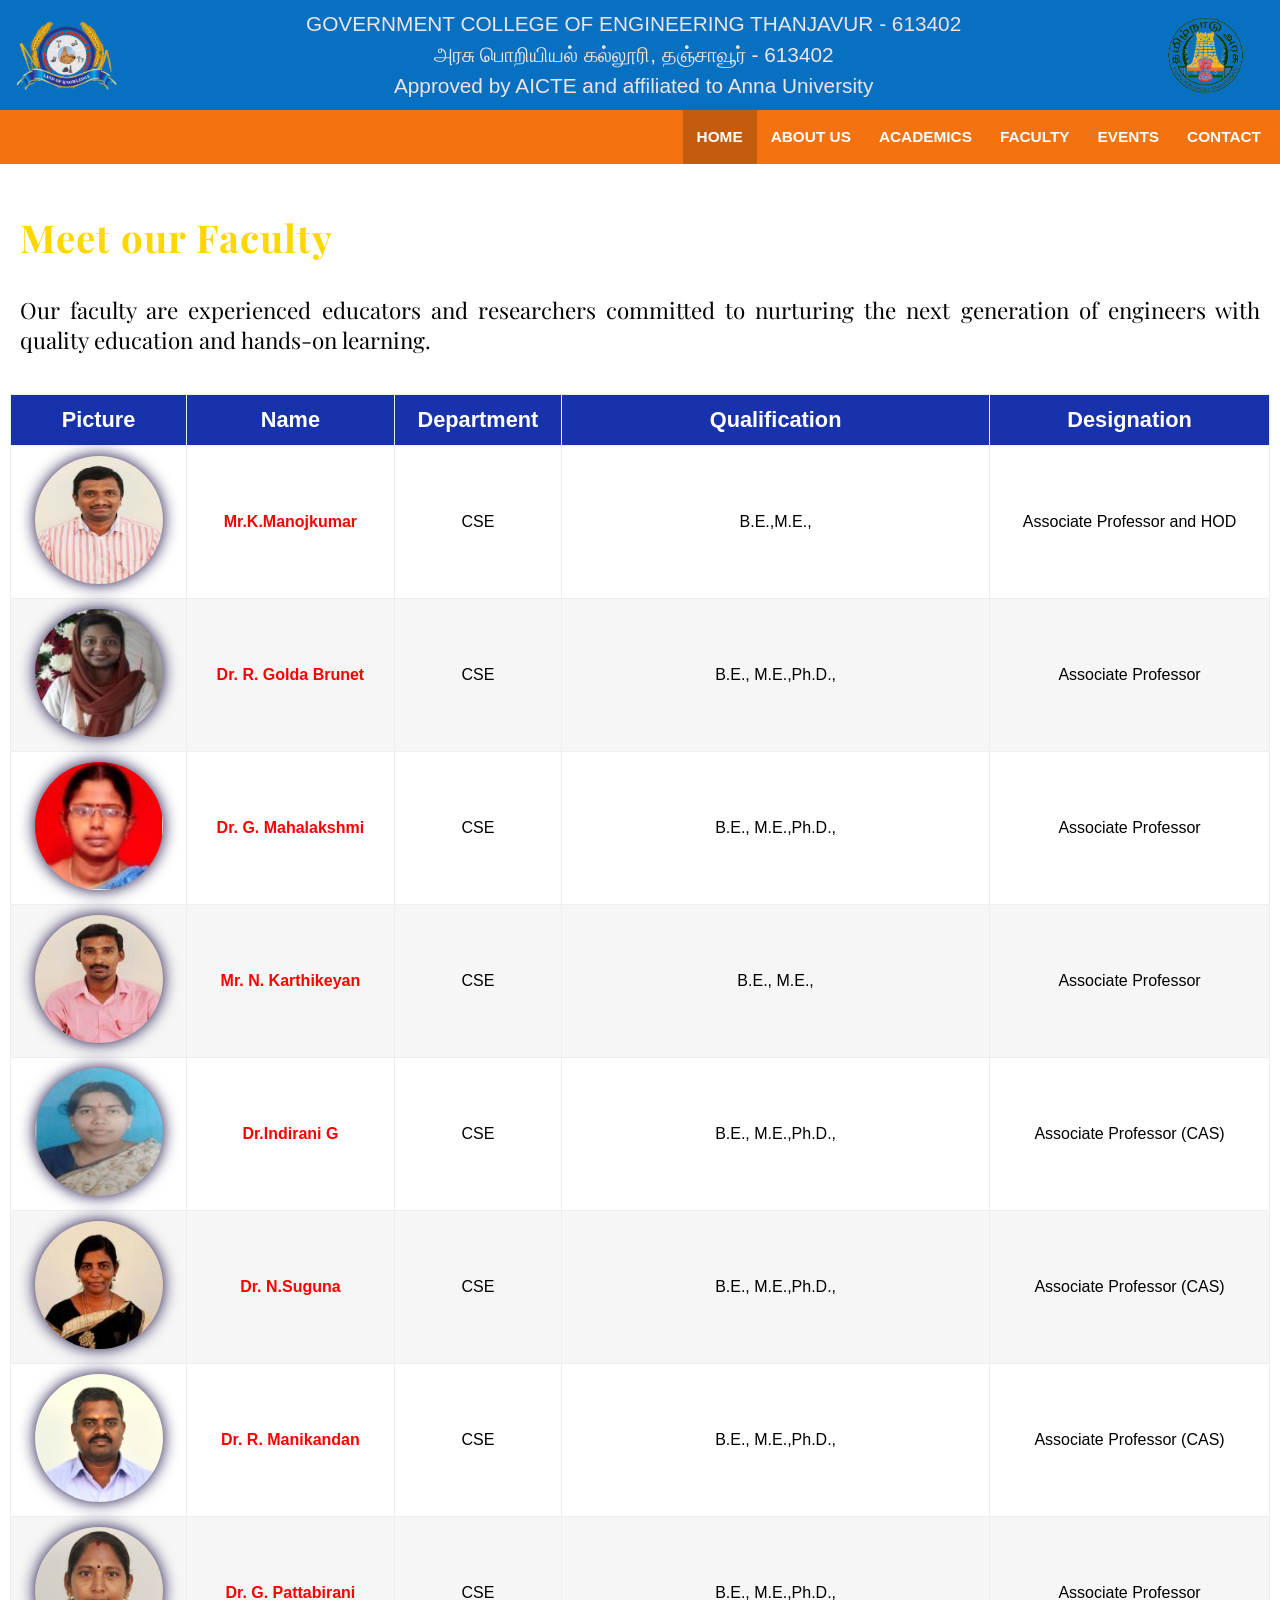
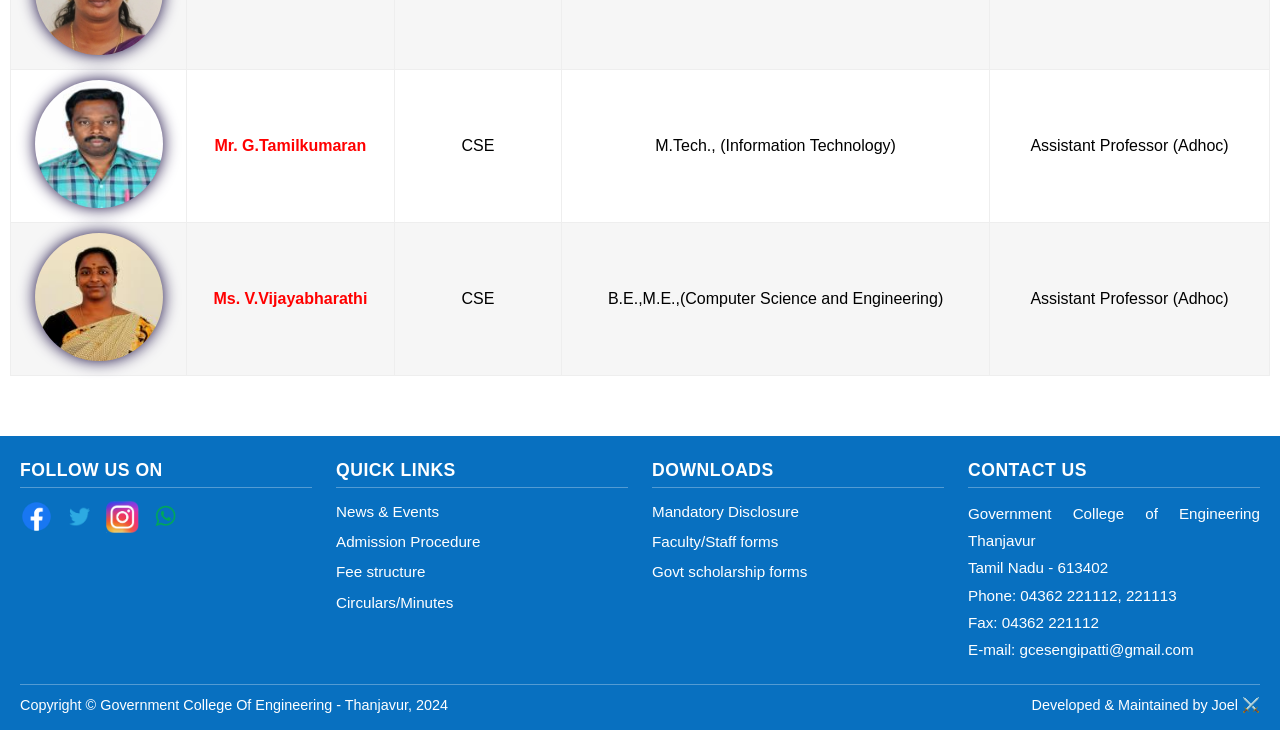
<file: staffs.html>
<!doctype html>
<html lang="en">
  <head>
    <meta charset="UTF-8" />
    <meta name="viewport" content="width=device-width, initial-scale=1.0" />
    <link rel="stylesheet" href="/CSS/responsive.css" />
    <link rel="icon" href="/assets/Images/clglogo.png" type="image/png" />
    <link rel="preconnect" href="https://fonts.googleapis.com" />
    <link rel="preconnect" href="https://fonts.gstatic.com" crossorigin />
    <link
      href="https://fonts.googleapis.com/css2?family=Playfair+Display:ital,wght@0,400..900;1,400..900&display=swap"
      rel="stylesheet"
    />
    <link
      href="https://fonts.googleapis.com/css2?family=DM+Serif+Display:ital@0;1&family=Playfair+Display:ital,wght@0,400..900;1,400..900&display=swap"
      rel="stylesheet"
    />
    <title>Faculty | GCET</title>
  </head>
  <body>
    <div class="college-name">
      <ul>
        <li><img src="/assets/Images/clglogo.png" alt="College Logo" /></li>
        <li>
          GOVERNMENT COLLEGE OF ENGINEERING THANJAVUR - 613402 <br />
          அரசு பொறியியல் கல்லூரி, தஞ்சாவூர் - 613402 <br />
          Approved by AICTE and affiliated to Anna University
        </li>
        <li>
          <img src="/assets/Images/tamil-removebg-preview.png" alt="TN Logo" />
        </li>
      </ul>
    </div>

    <nav class="navbar">
      <div class="nav-inner">
        <button class="hamburger" id="hamburger" aria-label="Toggle menu">
          <span></span><span></span><span></span>
        </button>
        <div class="nav-links" id="navLinks">
          <a href="index.html" class="active">HOME</a>
          <a href="#CSE">ABOUT US</a>
          <a href="Academic.html">ACADEMICS</a>
          <a href="staffs.html">FACULTY</a>
          <a href="Events.html">EVENTS</a>
          <a href="contact.html">CONTACT</a>
        </div>
      </div>
    </nav>

    <div class="faculty-intro">
      <h2 class="heading-faculty">Meet our Faculty</h2>
      <p class="about-faculty">
        Our faculty are experienced educators and researchers committed to
        nurturing the next generation of engineers with quality education and
        hands-on learning.
      </p>
    </div>

    <div class="faculty-table-wrap">
      <table class="faculty-table" border="1" cellpadding="10">
        <thead>
          <tr>
            <td>Picture</td>
            <td>Name</td>
            <td>Department</td>
            <td>Qualification</td>
            <td>Designation</td>
          </tr>
        </thead>
        <tr>
          <td><img src="/assets/Images/manoj.jpg" alt="Mr.K.Manojkumar" /></td>
          <td><b>Mr.K.Manojkumar</b></td>
          <td>CSE</td>
          <td>B.E.,M.E.,</td>
          <td>Associate Professor and HOD</td>
        </tr>
        <tr>
          <td>
            <img src="/assets/Images/golda.jpg" alt="Dr. R. Golda Brunet" />
          </td>
          <td><b>Dr. R. Golda Brunet</b></td>
          <td>CSE</td>
          <td>B.E., M.E.,Ph.D.,</td>
          <td>Associate Professor</td>
        </tr>
        <tr>
          <td>
            <img src="/assets/Images/maha mam.jpg" alt="Dr. G. Mahalakshmi" />
          </td>
          <td><b>Dr. G. Mahalakshmi</b></td>
          <td>CSE</td>
          <td>B.E., M.E.,Ph.D.,</td>
          <td>Associate Professor</td>
        </tr>
        <tr>
          <td>
            <img
              src="/assets/Images/karthikeyan sir.jpg"
              alt="Mr. N. Karthikeyan"
            />
          </td>
          <td><b>Mr. N. Karthikeyan</b></td>
          <td>CSE</td>
          <td>B.E., M.E.,</td>
          <td>Associate Professor</td>
        </tr>
        <tr>
          <td>
            <img src="/assets/Images/indraini mam.jpg" alt="Dr.Indirani G" />
          </td>
          <td><b>Dr.Indirani G</b></td>
          <td>CSE</td>
          <td>B.E., M.E.,Ph.D.,</td>
          <td>Associate Professor (CAS)</td>
        </tr>
        <tr>
          <td>
            <img src="/assets/Images/suguna mam.jpg" alt="Dr. N.Suguna" />
          </td>
          <td><b>Dr. N.Suguna</b></td>
          <td>CSE</td>
          <td>B.E., M.E.,Ph.D.,</td>
          <td>Associate Professor (CAS)</td>
        </tr>
        <tr>
          <td>
            <img src="/assets/Images/mani sir.jpg" alt="Dr. R. Manikandan" />
          </td>
          <td><b>Dr. R. Manikandan</b></td>
          <td>CSE</td>
          <td>B.E., M.E.,Ph.D.,</td>
          <td>Associate Professor (CAS)</td>
        </tr>
        <tr>
          <td>
            <img
              src="/assets/Images/pattabirani mam.jpg"
              alt="Dr. G. Pattabirani"
            />
          </td>
          <td><b>Dr. G. Pattabirani</b></td>
          <td>CSE</td>
          <td>B.E., M.E.,Ph.D.,</td>
          <td>Associate Professor</td>
        </tr>
        <tr>
          <td>
            <img
              src="/assets/Images/tamil kumaran sir.jpg"
              alt="Mr. G.Tamilkumaran"
            />
          </td>
          <td><b>Mr. G.Tamilkumaran</b></td>
          <td>CSE</td>
          <td>M.Tech., (Information Technology)</td>
          <td>Assistant Professor (Adhoc)</td>
        </tr>
        <tr>
          <td>
            <img
              src="/assets/Images/vijayabharathi mam.jpg"
              alt="Ms. V.Vijayabharathi"
            />
          </td>
          <td><b>Ms. V.Vijayabharathi</b></td>
          <td>CSE</td>
          <td>B.E.,M.E.,(Computer Science and Engineering)</td>
          <td>Assistant Professor (Adhoc)</td>
        </tr>
      </table>
    </div>

    <div class="footer-content">
      <div class="footer-1">
        <div class="footer-grid">
          <div class="footer-col">
            <h4>Follow Us On</h4>
            <div class="social-icons">
              <a
                href="https://www.facebook.com/groups/135893600199107"
                target="_blank"
                ><img src="/assets/Images/fb.png" alt="Facebook"
              /></a>
              <a
                href="https://twitter.com/GCEThanjavur?t=M916JnuWlmFhj-XQbk3cRQ&s=09"
                target="_blank"
                ><img src="/assets/Images/twitter.png" alt="Twitter"
              /></a>
              <a
                href="https://www.instagram.com/gce_sengipatti/"
                target="_blank"
                ><img src="/assets/Images/insta.png" alt="Instagram"
              /></a>
              <a href="https://wa.me/919994873594"
                ><img src="/assets/Images/whatsapp.png" alt="WhatsApp"
              /></a>
            </div>
          </div>
          <div class="footer-col">
            <h4>Quick Links</h4>
            <ul>
              <li>
                <a href="https://gcetj.edu.in/news-archives" target="_blank"
                  >News &amp; Events</a
                >
              </li>
              <li>
                <a
                  href="https://gcetj.edu.in/?q=mandatory-disclosure-0#"
                  target="_blank"
                  >Admission Procedure</a
                >
              </li>
              <li><a href="#">Fee structure</a></li>
              <li><a href="#">Circulars/Minutes</a></li>
            </ul>
          </div>
          <div class="footer-col">
            <h4>Downloads</h4>
            <ul>
              <li>
                <a
                  href="https://gcetj.edu.in/internal-hackathon-2023?q=mandatory-disclosure-0"
                  target="_blank"
                  >Mandatory Disclosure</a
                >
              </li>
              <li><a href="#" target="_blank">Faculty/Staff forms</a></li>
              <li>
                <a
                  href="https://gcetj.edu.in/internal-hackathon-2023?q=scholarship-form"
                  target="_blank"
                  >Govt scholarship forms</a
                >
              </li>
            </ul>
          </div>
          <div class="footer-col">
            <h4>Contact Us</h4>
            <address>
              Government College of Engineering Thanjavur<br />
              Tamil Nadu - 613402<br />
              Phone: 04362 221112, 221113<br />
              Fax: 04362 221112<br />
              E-mail: gcesengipatti@gmail.com
            </address>
          </div>
        </div>
        <div class="footer-bottom">
          <div>
            Copyright &copy; Government College Of Engineering - Thanjavur, 2024
          </div>
          <div>Developed &amp; Maintained by Joel ⚔️</div>
        </div>
      </div>
    </div>

    <script src="/JS/navbar.js"></script>
  </body>
</html>
</file>
<file: CSS/responsive.css>
*, *::before, *::after {
  box-sizing: border-box;
}

body {
  margin: 0;
  font-family: Arial, sans-serif;
  text-align: justify;
  overflow-x: hidden;
}

img {
  max-width: 100%;
  height: auto;
}

a:focus { color: rgb(19, 8, 172); }

.college-name {
  background-color: #0870c0;
}
.college-name ul {
  display: flex;
  align-items: center;
  justify-content: space-between;
  padding: 8px 16px;
  margin: 0;
  list-style: none;
  color: rgb(235, 229, 229);
  line-height: 1.5;
  gap: 10px;
}
.college-name ul li {
  list-style: none;
}
.college-name ul li:nth-child(2) {
  flex: 1;
  text-align: center;
  font-size: clamp(0.75rem, 2vw, 1.3rem);
}
.college-name ul li img {
  display: block;
}
.college-name ul li:first-child img { width: clamp(55px, 8vw, 110px); height: auto; }
.college-name ul li:last-child img  { width: clamp(60px, 9vw, 130px); height: auto; }

/* ---- NAVBAR ---- */
.navbar {
  background-color: #f47310;
  position: relative;
  z-index: 100;
}

.nav-inner {
  display: flex;
  align-items: center;
  justify-content: flex-end;
  padding: 0 5px;
  min-height: 50px;
}

.nav-links {
  display: flex;
  gap: 0;
  flex-wrap: wrap;
  align-items: center;
}

.nav-links a {
  display: block;
  padding: 18px 14px;
  text-decoration: none;
  font-size: clamp(0.85rem, 1.2vw, 1.2rem);
  font-weight: 600;
  color: #fff;
  white-space: nowrap;
  transition: background 0.2s, color 0.2s;
}
.nav-links a:hover {
  background: rgba(0,0,0,0.15);
  text-decoration: underline;
}
.nav-links a.active {
  background: rgba(0,0,0,0.2);
}

/* Hamburger */
.hamburger {
  display: none;
  flex-direction: column;
  gap: 5px;
  cursor: pointer;
  padding: 10px;
  background: none;
  border: none;
}
.hamburger span {
  display: block;
  width: 25px;
  height: 3px;
  background: #fff;
  border-radius: 2px;
  transition: 0.3s;
}

/* Mobile nav */
@media (max-width: 768px) {
  .hamburger { display: flex; }
  .nav-links {
    display: none;
    flex-direction: column;
    width: 100%;
    background-color: #f47310;
    padding-bottom: 10px;
  }
  .nav-links.open { display: flex; }
  .nav-links a {
    padding: 12px 20px;
    border-top: 1px solid rgba(255,255,255,0.2);
    width: 100%;
  }
  .nav-inner { flex-wrap: wrap; }
}

/* ---- HERO / BACK IMAGE ---- */
.hero {
  position: relative;
  overflow: hidden;
  background: #1a1a2e;
  min-height: 280px;
}
.hero img.hero-img {
  width: 100%;
  max-height: 630px;
  object-fit: cover;
  display: block;
}
.head-content {
  position: absolute;
  bottom: 15%;
  left: 4%;
  color: #fff;
  font-family: "Playfair Display", serif;
  font-size: clamp(1.1rem, 3.5vw, 2.5rem);
  font-weight: 700;
  text-shadow: 1px 1px 6px rgba(0,0,0,0.7);
  background: rgba(0,0,0,0.35);
  padding: 10px 18px;
  border-radius: 6px;
  line-height: 1.4;
}

/* ---- SECTIONS ---- */
.About-college, .About-dep {
  padding: 20px 20px 10px;
}
.About-dep { background-color: #f9f9ff; }

h2 {
  font-size: clamp(1.4rem, 3vw, 2rem);
  font-family: "DM Serif Display", serif;
  color: red;
  margin-left: 5px;
}

.clg-content, .cse-content {
  font-size: clamp(1rem, 1.8vw, 1.3rem);
  line-height: 1.6;
  max-width: 100%;
}

ol { padding-left: 20px; }
ol > li {
  font-size: clamp(1rem, 1.8vw, 1.3rem);
  line-height: 1.7;
}
dt { font-size: clamp(1rem, 2vw, 1.5rem); font-weight: 600; }

/* ---- NEWS & UPDATES ---- */
#new {
  margin: 20px 0;
}
#newsh {
  background-color: #0870c0;
  padding: 10px;
  border-radius: 10px;
  text-align: center;
  color: white;
  max-width: 100%;
}
#newshp {
  margin: 8px;
  font-size: clamp(1.2rem, 3vw, 1.8rem);
  animation: newsandupdates 5s infinite;
}
@keyframes newsandupdates {
  10%  { color: #000473; }
  30%  { color: red; }
  50%  { color: orange; }
  70%  { color: yellow; }
  90%  { color: green; }
}
#newsb {
  margin-top: 10px;
  height: 200px;
  overflow: hidden;
}
#newsc1 {
  background-color: #0870c0;
  padding: 5px 5px 5px 14px;
  width: 100px;
  border-radius: 10px;
  margin-top: 10px;
  color: white;
}
.newsc2 {
  margin-left: 115px;
  background-color: #f1f1f1;
  max-width: 100%;
  margin-top: -50px;
  min-height: 45px;
  padding: 8px;
  text-align: center;
  border-radius: 10px;
  font-size: clamp(0.85rem, 1.5vw, 1rem);
}
.newsc2:hover { color: red; cursor: pointer; text-decoration: underline; }

/* ---- PLACEMENT TABLES ---- */
.section {
  padding: 20px;
}
.placement-tables {
  display: flex;
  flex-wrap: wrap;
  gap: 30px;
  justify-content: flex-start;
}
.section-1-table, .section-2-table {
  flex: 1 1 320px;
  min-width: 280px;
}
h3 {
  font-size: clamp(1.1rem, 2vw, 1.5rem);
  margin-left: 0;
}
table {
  border-collapse: collapse;
  width: 100%;
  border: none;
}
table th {
  font-size: clamp(0.85rem, 1.5vw, 1.1rem);
  color: #000473;
  padding: 10px 8px;
}
table td {
  font-size: clamp(0.8rem, 1.4vw, 1rem);
  text-align: center;
  padding: 8px 6px;
}
table tr:nth-of-type(2n) { background-color: #f6f6f6; }

/* Scrollable tables on small screens */
.table-scroll { overflow-x: auto; }

/* ---- FOOTER ---- */
.footer-content { margin-top: 30px; }
.footer-1 {
  background-color: #0870c0;
  width: 100%;
  padding: 24px 20px 16px;
}
.footer-grid {
  display: grid;
  grid-template-columns: repeat(auto-fit, minmax(180px, 1fr));
  gap: 24px;
  color: white;
}
.footer-col h4 {
  margin: 0 0 12px;
  font-size: 1.1rem;
  text-transform: uppercase;
  letter-spacing: 0.5px;
  border-bottom: 1px solid rgba(255,255,255,0.3);
  padding-bottom: 6px;
}
.footer-col ul {
  list-style: none;
  padding: 0; margin: 0;
}
.footer-col ul li { margin-bottom: 6px; }
.footer-col ul li a {
  color: white;
  text-decoration: none;
  font-size: 0.95rem;
  line-height: 1.6;
}
.footer-col ul li a:hover { text-decoration: underline; }
.footer-col address {
  font-style: normal;
  font-size: 0.95rem;
  line-height: 1.8;
  color: white;
}
.social-icons { display: flex; gap: 10px; flex-wrap: wrap; margin-top: 4px; }
.social-icons a img {
  width: 33px; height: 33px; object-fit: contain;
  transition: filter 0.2s;
}
.social-icons a:hover img { filter: drop-shadow(0 0 5px white); }

.footer-bottom {
  border-top: 1px solid rgba(255,255,255,0.3);
  margin-top: 20px;
  padding-top: 12px;
  display: flex;
  flex-wrap: wrap;
  justify-content: space-between;
  color: white;
  font-size: 0.9rem;
  gap: 8px;
}

/* ---- UTILITY ---- */
b { color: red; }

/* ---- INNER PAGE NAVBAR (orange bar) used in sub-pages ---- */
.Header.links .back-color,
.back-color {
  height: 60px;
  background-color: #f47310;
}

/* ---- ACADEMIC PAGE ---- */
.academic-section {
  padding: 20px;
}
.academic-block {
  display: flex;
  flex-wrap: wrap;
  gap: 20px;
  margin-bottom: 40px;
  align-items: flex-start;
}
.academic-block.reverse { flex-direction: row-reverse; }
.academic-block img {
  width: 100%;
  max-width: 500px;
  height: auto;
  object-fit: contain;
  filter: drop-shadow(0 0 6px rgba(0,0,0,0.3));
  border-radius: 6px;
}
.academic-block .text {
  flex: 1 1 280px;
  font-size: clamp(1rem, 1.8vw, 1.4rem);
  line-height: 1.7;
}
.academic-block .text ul {
  padding-left: 20px;
  font-size: clamp(0.95rem, 1.6vw, 1.3rem);
}
.academic-block .text ul li { margin-bottom: 6px; }
li::marker { color: red; }
h1 {
  font-size: clamp(1.3rem, 2.5vw, 1.9rem);
  font-family: "DM Serif Display", serif;
  color: darkblue;
  margin-left: 10px;
}

/* ---- FACULTY PAGE ---- */
.faculty-intro {
  padding: 16px 20px 0;
}
.heading-faculty {
  color: gold;
  letter-spacing: 1px;
  font-size: clamp(1.5rem, 3.5vw, 2.4rem);
  font-family: "Playfair Display", serif;
  margin-left: 0;
}
.about-faculty {
  font-size: clamp(0.95rem, 1.8vw, 1.4rem);
  font-family: "Playfair Display", serif;
}
.faculty-table-wrap {
  padding: 16px 10px 30px;
  overflow-x: auto;
}
.faculty-table {
  width: 100%;
  min-width: 600px;
  border-collapse: collapse;
  font-size: clamp(0.85rem, 1.5vw, 1.2rem);
  text-align: center;
}
.faculty-table thead {
  background-color: rgb(23, 50, 170);
  color: white;
}
.faculty-table thead td {
  font-weight: 700;
  font-size: clamp(0.95rem, 1.7vw, 1.5rem);
  padding: 12px 8px;
}
.faculty-table td {
  padding: 10px 8px;
  vertical-align: middle;
}
.faculty-table tr:nth-child(2n) { background-color: #f6f6f6; }
.faculty-table img {
  width: clamp(60px, 10vw, 130px);
  height: clamp(60px, 10vw, 130px);
  object-fit: cover;
  border-radius: 50%;
  filter: drop-shadow(0 0 8px rgb(23,10,65));
}

/* ---- CONTACT PAGE ---- */
.contact-page { padding: 20px; }
.clg-contact {
  width: 100%;
  max-width: 100%;
  overflow-x: auto;
}
.contact-table {
  width: 100%;
  min-width: 400px;
  border-collapse: collapse;
  font-size: clamp(0.85rem, 1.5vw, 1.1rem);
  text-align: center;
}
.contact-table thead { color: red; font-weight: 600; font-size: clamp(0.9rem, 1.8vw, 1.3rem); }
.contact-table td { padding: 10px 8px; }
.contact-table tr:nth-child(2n) { background-color: #f6f6f6; }
.contact-table a { text-decoration: none; color: rgb(12,44,201); }
.contact-table a:hover { text-decoration: underline; color: red; }

/* ---- EVENTS PAGE ---- */
.events-section { padding: 20px; }
.event-block {
  display: flex;
  flex-wrap: wrap;
  gap: 20px;
  margin-bottom: 40px;
  align-items: flex-start;
}
.event-block.reverse { flex-direction: row-reverse; }
.event-block img {
  width: 100%;
  max-width: 480px;
  height: auto;
  object-fit: contain;
  border-radius: 6px;
  filter: drop-shadow(0 0 8px rgba(0,0,0,0.3));
}
.event-block .text {
  flex: 1 1 260px;
  font-size: clamp(1rem, 1.8vw, 1.4rem);
  line-height: 1.6;
  font-family: "Playfair Display", serif;
}

/* ---- ANIMATIONS ---- */
.i1 { animation: popIn 1s 1s 1; }
.i2 { animation: popIn 1s 2s 1; }
.i3 { animation: popIn 1s 3s 1; }
.i4 { animation: popIn 1s 4s 1; }
.i5 { animation: popIn 1s 5s 1; }
@keyframes popIn {
  60%  { font-size: 115%; color: blue; }
  100% { font-size: 100%; color: inherit; }
}

/* ---- RESPONSIVE TWEAKS ---- */
@media (max-width: 600px) {
  .college-name ul {
    flex-direction: column;
    text-align: center;
    gap: 6px;
  }
  .head-content { font-size: 1rem; bottom: 8%; }
  .placement-tables { flex-direction: column; }
  .academic-block, .academic-block.reverse { flex-direction: column; }
  .event-block, .event-block.reverse { flex-direction: column; }
  #newsc1 { width: 80px; font-size: 0.8rem; }
  .newsc2 { margin-left: 96px; font-size: 0.82rem; }
  .footer-grid { grid-template-columns: 1fr 1fr; }
}
@media (max-width: 400px) {
  .footer-grid { grid-template-columns: 1fr; }
}
</file>
